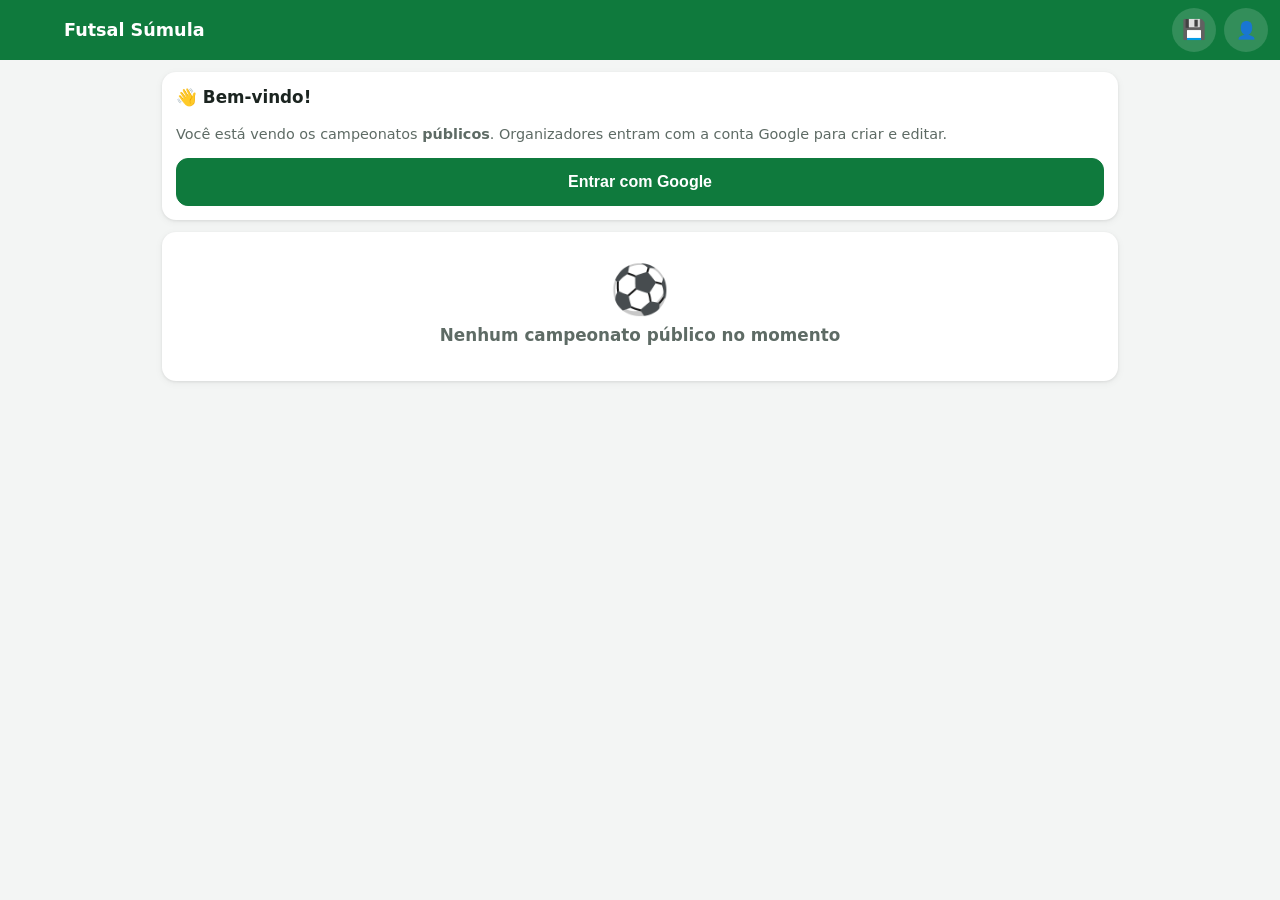
<file: futsal/index.html>
<!doctype html>
<html lang="pt-BR">
<head>
  <meta charset="utf-8">
  <meta name="viewport" content="width=device-width, initial-scale=1, viewport-fit=cover">
  <title>Futsal Súmula</title>
  <meta name="description" content="Gestão de campeonatos de futsal infantil com súmula digital">
  <meta name="theme-color" content="#0f7a3d">
  <link rel="manifest" href="manifest.webmanifest">
  <link rel="icon" href="icons/icon.svg" type="image/svg+xml">
  <link rel="apple-touch-icon" href="icons/icon-192.png">
  <meta name="apple-mobile-web-app-capable" content="yes">
  <meta name="mobile-web-app-capable" content="yes">
  <link rel="stylesheet" href="css/estilo.css">
</head>
<body>
  <!-- Barra do topo: botão voltar + título da tela atual -->
  <header class="topo nao-imprimir">
    <button id="btn-voltar" class="topo-voltar" aria-label="Voltar">‹</button>
    <h1 id="titulo-tela">Futsal Súmula</h1>
    <a href="#/backup" class="topo-acao" aria-label="Backup">💾</a>
    <button id="btn-conta" class="topo-acao topo-conta oculto" aria-label="Minha conta">
      <span id="conta-icone">👤</span><span id="status-sync" class="status-sync"></span>
    </button>
  </header>

  <!-- Aqui cada tela é desenhada pelo JavaScript -->
  <main id="app"></main>

  <!-- Área das mensagens rápidas (toasts) -->
  <div id="toasts" class="nao-imprimir"></div>

  <!-- Scripts na ordem certa: primeiro os ajudantes, depois as regras, depois as telas -->
  <script src="js/util.js"></script>
  <!-- Firebase (cópia local, para funcionar offline) + sua configuração -->
  <script src="js/vendor/firebase-app-compat.js"></script>
  <script src="js/vendor/firebase-auth-compat.js"></script>
  <script src="js/vendor/firebase-firestore-compat.js"></script>
  <script src="js/firebase-config.js"></script>
  <script src="js/dados.js"></script>
  <script src="js/nuvem.js"></script>
  <script src="js/tabela.js"></script>
  <script src="js/regras.js"></script>
  <script src="js/interclasse.js"></script>
  <script src="js/exemplo.js"></script>
  <script src="js/telas/inicio.js"></script>
  <script src="js/telas/campeonato.js"></script>
  <script src="js/telas/jogos.js"></script>
  <script src="js/telas/time.js"></script>
  <script src="js/telas/sumula.js"></script>
  <script src="js/telas/sumula-esportes.js"></script>
  <script src="js/telas/relatorios.js"></script>
  <script src="js/telas/backup.js"></script>
  <script src="js/telas/interclasse.js"></script>
  <script src="js/app.js"></script>
</body>
</html>
</file>
<file: futsal/css/estilo.css>
/* =========================================================
   ESTILO GERAL DO APP
   Pensado para celular primeiro (mobile-first).
   As cores ficam em variáveis no :root para facilitar mudar.
   ========================================================= */

:root {
  --verde: #0f7a3d;
  --verde-escuro: #0a5a2c;
  --verde-claro: #e3f4ea;
  --fundo: #f3f5f4;
  --cartao: #ffffff;
  --texto: #1b2420;
  --texto-suave: #5e6b65;
  --borda: #dde3e0;
  --amarelo: #f5c400;
  --vermelho: #d93a2b;
  --azul: #1f6fd1;
  --laranja: #ef8a17;
  --raio: 14px;
  --sombra: 0 1px 3px rgba(0, 0, 0, .08), 0 2px 8px rgba(0, 0, 0, .05);
}

* { box-sizing: border-box; }

html, body {
  margin: 0;
  background: var(--fundo);
  color: var(--texto);
  font-family: system-ui, -apple-system, "Segoe UI", Roboto, sans-serif;
  font-size: 16px;
  line-height: 1.4;
  -webkit-tap-highlight-color: transparent;
}

a { color: var(--verde); }

/* ---------- Topo ---------- */
.topo {
  position: sticky;
  top: 0;
  z-index: 20;
  display: flex;
  align-items: center;
  gap: 8px;
  padding: 8px 12px;
  padding-top: calc(8px + env(safe-area-inset-top));
  background: var(--verde);
  color: #fff;
}
.topo h1 {
  flex: 1;
  margin: 0;
  font-size: 1.1rem;
  white-space: nowrap;
  overflow: hidden;
  text-overflow: ellipsis;
}
.topo-voltar, .topo-acao {
  width: 44px;
  height: 44px;
  border: 0;
  border-radius: 50%;
  background: rgba(255, 255, 255, .15);
  color: #fff;
  font-size: 1.6rem;
  line-height: 44px;
  text-align: center;
  text-decoration: none;
  cursor: pointer;
}
.topo-acao { font-size: 1.2rem; }

main {
  max-width: 980px;
  margin: 0 auto;
  padding: 12px 12px calc(90px + env(safe-area-inset-bottom));
}

/* ---------- Blocos comuns ---------- */
.cartao {
  background: var(--cartao);
  border-radius: var(--raio);
  box-shadow: var(--sombra);
  padding: 14px;
  margin-bottom: 12px;
}
.cartao h2, .cartao h3 { margin: 0 0 10px; font-size: 1.05rem; }
.cartao-link { display: block; color: inherit; text-decoration: none; }
.cartao-link:active { transform: scale(.99); }

.suave { color: var(--texto-suave); font-size: .9rem; }
.centro { text-align: center; }
.linha { display: flex; gap: 8px; align-items: center; flex-wrap: wrap; }
.linha-entre { display: flex; justify-content: space-between; align-items: center; gap: 8px; }
.cresce { flex: 1; min-width: 0; }
.vazio { text-align: center; color: var(--texto-suave); padding: 24px 8px; }
.oculto { display: none !important; }

/* ---------- Botões (grandes para usar com o dedo) ---------- */
.btn {
  display: inline-flex;
  align-items: center;
  justify-content: center;
  gap: 6px;
  min-height: 48px;
  padding: 10px 16px;
  border: 1px solid var(--borda);
  border-radius: 12px;
  background: #fff;
  color: var(--texto);
  font-size: 1rem;
  font-weight: 600;
  text-decoration: none;
  cursor: pointer;
  user-select: none;
}
.btn:active { filter: brightness(.92); }
.btn:disabled { opacity: .4; cursor: not-allowed; }
.btn-primario { background: var(--verde); border-color: var(--verde); color: #fff; }
.btn-perigo { background: var(--vermelho); border-color: var(--vermelho); color: #fff; }
.btn-aviso { background: var(--amarelo); border-color: var(--amarelo); color: #222; }
.btn-azul { background: var(--azul); border-color: var(--azul); color: #fff; }
.btn-pequeno { min-height: 36px; padding: 6px 10px; font-size: .9rem; border-radius: 10px; }
.btn-bloco { width: 100%; }
.btn-icone { min-width: 44px; padding: 6px; }

.grupo-botoes { display: flex; gap: 8px; flex-wrap: wrap; margin: 8px 0; }
.grupo-botoes > .btn { flex: 1 1 140px; }

/* Visitante (sem permissão de editar): esconde tudo que é de admin */
.leitura .so-admin { display: none !important; }

/* Botão da conta + bolinha de sincronização */
.topo-conta { position: relative; font-size: 1.05rem; overflow: visible; }
.topo-conta img { width: 100%; height: 100%; border-radius: 50%; object-fit: cover; }
.status-sync {
  position: absolute; right: 0; bottom: 0;
  width: 13px; height: 13px; border-radius: 50%;
  border: 2px solid var(--verde); background: #7ee2a8;
}
.status-sync.pendente { background: var(--laranja); animation: piscar 1s infinite alternate; }
.status-sync.offline { background: #c4c4c4; }
.status-sync.visitante { display: none; }

/* Aviso de versão nova (aparece só na súmula; toque para atualizar) */
.aviso-versao {
  position: fixed;
  left: 12px;
  bottom: calc(12px + env(safe-area-inset-bottom));
  z-index: 40;
  padding: 8px 14px;
  border: 0;
  border-radius: 999px;
  background: #13201a;
  color: #fff;
  font: inherit;
  font-size: .85rem;
  font-weight: 600;
  box-shadow: 0 3px 10px rgba(0, 0, 0, .3);
  cursor: pointer;
}

/* Botão flutuante (+) */
.fab {
  position: fixed;
  right: 18px;
  bottom: calc(18px + env(safe-area-inset-bottom));
  z-index: 15;
  width: 62px;
  height: 62px;
  border-radius: 50%;
  border: 0;
  background: var(--verde);
  color: #fff;
  font-size: 2rem;
  box-shadow: 0 4px 14px rgba(0, 0, 0, .25);
  cursor: pointer;
}

/* ---------- Formulários ---------- */
label.campo { display: block; margin-bottom: 12px; font-weight: 600; font-size: .92rem; }
label.campo > span { display: block; margin-bottom: 4px; }
input, select, textarea {
  width: 100%;
  min-height: 46px;
  padding: 10px 12px;
  border: 1px solid var(--borda);
  border-radius: 10px;
  background: #fff;
  color: var(--texto);
  font: inherit;
  font-weight: normal;
}
input[type="color"] { padding: 4px; height: 46px; }
input[type="checkbox"] { width: 22px; min-height: 22px; height: 22px; }
textarea { min-height: 100px; resize: vertical; }
.campos-2 { display: grid; grid-template-columns: 1fr 1fr; gap: 0 10px; }
.campos-3 { display: grid; grid-template-columns: 1fr 1fr 1fr; gap: 0 10px; }
.check { display: flex; gap: 10px; align-items: center; margin-bottom: 12px; font-weight: 600; }

/* ---------- Abas e chips ---------- */
.chips { display: flex; gap: 8px; overflow-x: auto; padding-bottom: 4px; margin-bottom: 10px; }
.chip {
  flex: 0 0 auto;
  padding: 8px 14px;
  border-radius: 999px;
  border: 1px solid var(--borda);
  background: #fff;
  font-weight: 600;
  cursor: pointer;
  text-decoration: none;
  color: var(--texto);
}
.chip.ativo { background: var(--verde); border-color: var(--verde); color: #fff; }

.abas {
  display: flex;
  overflow-x: auto;
  gap: 4px;
  margin: 0 -12px 12px;
  padding: 0 12px;
  border-bottom: 1px solid var(--borda);
}
.aba {
  flex: 0 0 auto;
  padding: 12px 12px;
  border: 0;
  border-bottom: 3px solid transparent;
  background: none;
  font: inherit;
  font-weight: 600;
  color: var(--texto-suave);
  text-decoration: none;
  cursor: pointer;
}
.aba.ativo { color: var(--verde); border-bottom-color: var(--verde); }

/* ---------- Etiquetas (badges) ---------- */
.etiqueta {
  display: inline-block;
  padding: 2px 8px;
  border-radius: 999px;
  font-size: .75rem;
  font-weight: 700;
  background: var(--borda);
  color: var(--texto);
  vertical-align: middle;
}
.etiqueta.verde { background: var(--verde-claro); color: var(--verde-escuro); }
.etiqueta.vermelha { background: #fde3e0; color: #a3271b; }
.etiqueta.amarela { background: #fff4c2; color: #7a5d00; }
.etiqueta.azul { background: #dfeafb; color: #174f96; }

/* ---------- Escudo (bolinha colorida com a inicial) ---------- */
.escudo {
  flex: 0 0 auto;
  display: inline-flex;
  align-items: center;
  justify-content: center;
  width: 36px;
  height: 36px;
  border-radius: 50%;
  font-weight: 800;
  font-size: .95rem;
  overflow: hidden;
  border: 2px solid rgba(0, 0, 0, .08);
}
.escudo img { width: 100%; height: 100%; object-fit: cover; }
.escudo.grande { width: 64px; height: 64px; font-size: 1.5rem; }
/* Bandeira (imagem SVG) no lugar do escudo: retângulo 4:3 para mostrar a bandeira inteira */
.escudo.bandeira {
  width: 36px; height: 27px;
  border-radius: 4px;
  border: 0;
  background: #e8ecea;
  box-shadow: 0 0 0 1px rgba(0, 0, 0, .14);
}
.escudo.bandeira img { width: 100%; height: 100%; object-fit: cover; display: block; }
.escudo.bandeira.grande { width: 64px; height: 48px; border-radius: 6px; }
.time-mini .escudo.bandeira { width: 24px; height: 18px; border-radius: 3px; }

/* Bandeira pequena ao lado do nome (relatórios, súmula, chaveamento) */
.bandeira-mini {
  display: inline-block;
  width: 1.33em; height: 1em;
  object-fit: cover;
  vertical-align: -.15em;
  margin-right: .35em;
  border-radius: 2px;
  box-shadow: 0 0 0 1px rgba(0, 0, 0, .18);
}

/* ---------- Listas ---------- */
.lista { list-style: none; margin: 0; padding: 0; }
.lista > li {
  display: flex;
  align-items: center;
  gap: 10px;
  padding: 10px 0;
  border-bottom: 1px solid var(--borda);
}
.lista > li:last-child { border-bottom: 0; }
.lista a.item { display: flex; align-items: center; gap: 10px; flex: 1; color: inherit; text-decoration: none; min-width: 0; }
.camisa {
  flex: 0 0 auto;
  width: 38px;
  height: 38px;
  border-radius: 10px;
  background: var(--verde-claro);
  color: var(--verde-escuro);
  font-weight: 800;
  display: flex;
  align-items: center;
  justify-content: center;
}

/* ---------- Cartão de jogo na tabela ---------- */
.jogo {
  display: block;
  background: #fff;
  border-radius: var(--raio);
  box-shadow: var(--sombra);
  padding: 10px 12px;
  margin-bottom: 8px;
  color: inherit;
  text-decoration: none;
}
.jogo-info { display: flex; justify-content: space-between; gap: 6px; font-size: .8rem; color: var(--texto-suave); margin-bottom: 6px; }
.jogo-times { display: grid; grid-template-columns: 1fr auto 1fr; align-items: center; gap: 8px; }
.jogo-time { display: flex; align-items: center; gap: 8px; min-width: 0; font-weight: 600; }
.jogo-time span.nome {
  font-size: .9rem;
  line-height: 1.2;
  overflow: hidden;
  display: -webkit-box;
  -webkit-line-clamp: 2;
  -webkit-box-orient: vertical;
  overflow-wrap: anywhere;
}
.jogo-time.fora { flex-direction: row-reverse; text-align: right; }
.jogo-placar { font-size: 1.3rem; font-weight: 800; min-width: 70px; text-align: center; }
.jogo-placar small { display: block; font-size: .7rem; font-weight: 600; color: var(--texto-suave); }
.titulo-rodada { margin: 18px 4px 8px; font-size: .95rem; color: var(--texto-suave); text-transform: uppercase; letter-spacing: .03em; }

/* ---------- Tabelas (classificação, estatísticas) ---------- */
.tabela-rolagem { overflow-x: auto; }
table.tabela { width: 100%; border-collapse: collapse; font-size: .9rem; }
table.tabela th, table.tabela td { padding: 8px 6px; text-align: center; border-bottom: 1px solid var(--borda); white-space: nowrap; }
table.tabela th { font-size: .75rem; color: var(--texto-suave); text-transform: uppercase; }
table.tabela td.esq, table.tabela th.esq { text-align: left; }
table.tabela td.time-celula { text-align: left; white-space: normal; }
table.tabela tr.classifica td:first-child { box-shadow: inset 4px 0 0 var(--verde); }
table.tabela a { color: inherit; text-decoration: none; }
.time-mini { display: inline-flex; align-items: center; gap: 6px; }
.time-mini .escudo { width: 24px; height: 24px; font-size: .7rem; }

/* ---------- Chave do mata-mata ---------- */
.chave { display: flex; gap: 12px; overflow-x: auto; padding-bottom: 8px; }
.chave-coluna { flex: 0 0 220px; display: flex; flex-direction: column; justify-content: space-around; gap: 8px; }
.chave-coluna h4 { margin: 0; font-size: .8rem; text-transform: uppercase; color: var(--texto-suave); text-align: center; }
.chave-jogo { background: #fff; border-radius: 10px; box-shadow: var(--sombra); padding: 6px 10px; font-size: .88rem; text-decoration: none; color: inherit; display: block; }
.chave-jogo div { display: flex; justify-content: space-between; gap: 6px; padding: 2px 0; }
.chave-jogo .venceu { font-weight: 800; }

/* ---------- Modal (janela por cima) ---------- */
.modal-fundo {
  position: fixed;
  inset: 0;
  z-index: 50;
  background: rgba(0, 0, 0, .45);
  display: flex;
  align-items: flex-end;
  justify-content: center;
}
.modal {
  width: 100%;
  max-width: 560px;
  max-height: 92vh;
  overflow-y: auto;
  background: #fff;
  border-radius: 18px 18px 0 0;
  padding: 16px 16px calc(16px + env(safe-area-inset-bottom));
  animation: subir .18s ease-out;
}
@media (min-width: 700px) {
  .modal-fundo { align-items: center; }
  .modal { border-radius: 18px; }
}
@keyframes subir { from { transform: translateY(40px); opacity: 0; } to { transform: none; opacity: 1; } }
.modal h2 { margin: 0 0 12px; font-size: 1.15rem; }
.modal-botoes { display: flex; gap: 8px; margin-top: 14px; }
.modal-botoes .btn { flex: 1; }

/* ---------- Toasts (mensagens rápidas) ---------- */
#toasts {
  position: fixed;
  left: 50%;
  top: calc(68px + env(safe-area-inset-top));
  transform: translateX(-50%);
  z-index: 60;
  display: flex;
  flex-direction: column;
  gap: 8px;
  width: min(92vw, 460px);
  pointer-events: none;
}
.toast {
  padding: 12px 16px;
  border-radius: 12px;
  background: #222;
  color: #fff;
  font-weight: 600;
  box-shadow: 0 4px 14px rgba(0, 0, 0, .3);
  animation: subir .2s ease-out;
}
.toast.erro { background: var(--vermelho); }
.toast.aviso { background: var(--amarelo); color: #222; }
.toast.ok { background: var(--verde); }

/* =========================================================
   SÚMULA AO VIVO
   ========================================================= */
.placar {
  background: #13201a;
  color: #fff;
  border-radius: var(--raio);
  padding: 12px;
  margin-bottom: 12px;
}
.placar-linha { display: grid; grid-template-columns: 1fr auto 1fr; gap: 8px; align-items: center; }
.placar-time { text-align: center; min-width: 0; }
.placar-time .nome { font-weight: 700; font-size: .95rem; overflow: hidden; text-overflow: ellipsis; white-space: nowrap; display: block; }
.placar-gols { font-size: 3.4rem; font-weight: 900; line-height: 1; margin: 4px 0; font-variant-numeric: tabular-nums; }
.placar-centro { text-align: center; }
.placar-periodo { font-size: .85rem; opacity: .8; }
.cronometro { font-size: 2rem; font-weight: 800; font-variant-numeric: tabular-nums; }
.cronometro.fim { color: var(--amarelo); }
.placar-penaltis { font-size: .85rem; color: var(--amarelo); font-weight: 700; }
.placar-extra { display: flex; justify-content: center; gap: 6px; margin-top: 4px; flex-wrap: wrap; }
.contador {
  display: inline-flex;
  align-items: center;
  gap: 4px;
  padding: 3px 8px;
  border-radius: 999px;
  background: rgba(255, 255, 255, .12);
  font-size: .78rem;
  font-weight: 700;
}
.contador.alerta { background: var(--vermelho); animation: piscar 1s infinite alternate; }
.contador.usado { background: var(--laranja); }
@keyframes piscar { from { opacity: 1; } to { opacity: .6; } }

.controles-cronometro { display: grid; grid-template-columns: 1fr 1fr; gap: 8px; margin-top: 10px; }
.controles-cronometro .btn { min-height: 54px; font-size: 1.05rem; }

/* Duas colunas de botões, uma por time */
.eventos-times { display: grid; grid-template-columns: 1fr 1fr; gap: 8px; margin-bottom: 12px; }
.eventos-col { display: flex; flex-direction: column; gap: 6px; }
.eventos-col .cab { font-weight: 700; text-align: center; padding: 6px; border-radius: 10px; font-size: .9rem; overflow: hidden; text-overflow: ellipsis; white-space: nowrap; }
.btn-evento { min-height: 56px; font-size: 1rem; width: 100%; }
.btn-gol { background: var(--verde); border-color: var(--verde); color: #fff; font-size: 1.15rem; min-height: 64px; }
.btn-amarelo { background: #fff8d6; border-color: var(--amarelo); }
.btn-vermelho { background: #fde3e0; border-color: var(--vermelho); }
.eventos-col .duplo { display: grid; grid-template-columns: 1fr 1fr; gap: 6px; }

.aviso-faixa {
  padding: 10px 12px;
  border-radius: 12px;
  margin-bottom: 12px;
  font-weight: 600;
}
.aviso-faixa.vermelha { background: #fde3e0; color: #8a1f15; }
.aviso-faixa.amarela { background: #fff4c2; color: #6a5100; }
.aviso-faixa.verde { background: var(--verde-claro); color: var(--verde-escuro); }

/* Súmulas por esporte (interclasse) */
.contador.saque { background: var(--amarelo); color: #222; }
.rodizio { display: grid; grid-template-columns: repeat(3, 1fr); gap: 4px; margin: 2px 0; }
.rodizio div { border: 1px solid var(--borda); border-radius: 8px; text-align: center; padding: 4px 0; background: #fff; }
.rodizio div small { display: block; font-size: .65rem; color: var(--texto-suave); }
.rodizio div b { font-size: 1.1rem; }
.rodizio div.sacando { border-color: var(--amarelo); background: #fff8d6; }
.exclusoes { display: flex; flex-wrap: wrap; gap: 6px; justify-content: center; margin-top: 8px; }

/* Grade de camisas para escolher o jogador */
.grade-jogadores { display: grid; grid-template-columns: repeat(auto-fill, minmax(92px, 1fr)); gap: 8px; }
.btn-jogador {
  display: flex;
  flex-direction: column;
  align-items: center;
  justify-content: center;
  min-height: 74px;
  padding: 6px;
  border: 2px solid var(--borda);
  border-radius: 12px;
  background: #fff;
  font: inherit;
  cursor: pointer;
}
.btn-jogador b { font-size: 1.5rem; line-height: 1.1; }
.btn-jogador small { font-size: .72rem; color: var(--texto-suave); max-width: 100%; overflow: hidden; text-overflow: ellipsis; white-space: nowrap; }
.btn-jogador.selecionado { border-color: var(--verde); background: var(--verde-claro); }
.btn-jogador:disabled { opacity: .45; cursor: not-allowed; background: #f2f2f2; }
.btn-jogador .motivo { color: var(--vermelho); font-weight: 700; font-size: .66rem; }

/* Linha do tempo de eventos */
.linha-tempo { list-style: none; margin: 0; padding: 0; }
.linha-tempo li { display: flex; gap: 10px; align-items: center; padding: 10px 0; border-bottom: 1px solid var(--borda); }
.linha-tempo .minuto { flex: 0 0 52px; font-weight: 800; color: var(--texto-suave); font-variant-numeric: tabular-nums; }
.linha-tempo .icone { flex: 0 0 26px; font-size: 1.2rem; text-align: center; }
.cartao-ico { display: inline-block; width: 14px; height: 19px; border-radius: 3px; vertical-align: middle; }
.cartao-ico.am { background: var(--amarelo); }
.cartao-ico.vm { background: var(--vermelho); }

/* =========================================================
   RELATÓRIOS / IMPRESSÃO
   ========================================================= */
.folha {
  background: #fff;
  color: #000;
  padding: 18px;
  border-radius: 6px;
  box-shadow: var(--sombra);
  font-size: 13px;
}
.folha h1 { font-size: 20px; margin: 0 0 4px; text-align: center; }
.folha h2 { font-size: 15px; margin: 16px 0 6px; border-bottom: 2px solid #000; padding-bottom: 2px; }
.folha .sub { text-align: center; margin: 0 0 10px; }
.folha table { width: 100%; border-collapse: collapse; margin-bottom: 8px; }
.folha th, .folha td { border: 1px solid #555; padding: 4px 6px; text-align: left; }
.folha th { background: #e8e8e8; }
.folha td.n, .folha th.n { text-align: center; width: 1%; white-space: nowrap; }
.folha .placar-folha { display: grid; grid-template-columns: 1fr auto 1fr; align-items: center; text-align: center; margin: 10px 0; font-weight: 700; font-size: 16px; }
.folha .placar-folha .gols { font-size: 32px; padding: 0 16px; }
.folha .colunas { display: grid; grid-template-columns: 1fr; gap: 12px; }
.folha .colunas > div { min-width: 0; }
@media (min-width: 700px) { .folha .colunas { grid-template-columns: 1fr 1fr; } }
.folha .assinaturas { display: grid; grid-template-columns: 1fr 1fr; gap: 28px 20px; margin-top: 36px; }
.folha .assinaturas div { border-top: 1px solid #000; text-align: center; padding-top: 4px; font-size: 12px; }
.folha .rodape { margin-top: 18px; font-size: 11px; color: #555; text-align: center; }
.folha .obs { border: 1px solid #555; min-height: 60px; padding: 6px; white-space: pre-wrap; }

@media print {
  @page { margin: 12mm; }
  html, body { background: #fff; }
  .nao-imprimir, .topo, .fab, #toasts { display: none !important; }
  main { padding: 0; max-width: none; }
  .folha { box-shadow: none; padding: 0; border-radius: 0; }
  .folha .colunas { grid-template-columns: 1fr 1fr; }
  .bandeira-mini, .escudo.bandeira img { -webkit-print-color-adjust: exact; print-color-adjust: exact; }
  .folha table { page-break-inside: auto; }
  .folha tr { page-break-inside: avoid; }
}

/* ---------- Telas maiores (computador) ---------- */
@media (min-width: 760px) {
  .grade-cartoes { display: grid; grid-template-columns: 1fr 1fr; gap: 12px; }
  .grade-cartoes > .cartao { margin-bottom: 0; }
  .placar-gols { font-size: 4.5rem; }
  .cronometro { font-size: 2.6rem; }
}
</file>
